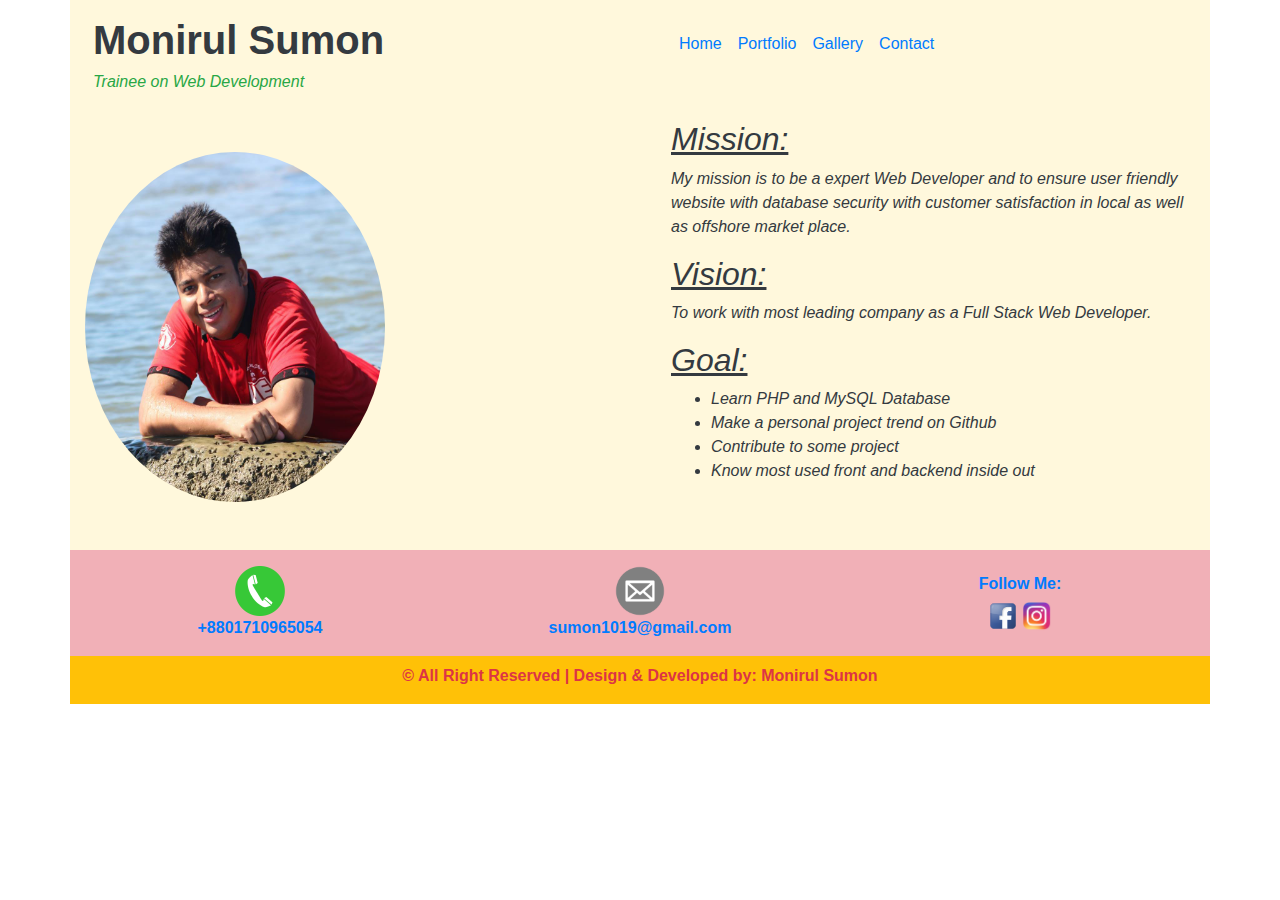
<file: index.html>
<!DOCTYPE html>
<html lang="en">
<head>
    <meta charset="UTF-8">
    <title>Welcome To My Site</title>
    <link rel="stylesheet" href="css/bootstrap.css">
    <link rel="stylesheet" href="css/my-style.css">
</head>
<body>
 <div class="container wraper">
     <div class="row">
         <div class="col-sm-12 col-md-6 col-lg-6">
            <a href="" class="navbar-brand pt-3 pl-2">
                <h1 class="text-dark"><b>Monirul Sumon</b></h1>
                <h6 class="text-success"><i>Trainee on Web Development</i></h6>
            </a>
         </div>

         <div class="col-sm-12 col-md-6 col-lg-6 pt-3">
             <nav class="navbar navbar-expand-sm">
                 <ul class="navbar-nav">
                     <li><a href="" class="nav-link">Home</a></li>
                     <li><a href="portfolio.html" class="nav-link">Portfolio</a></li>
                     <li><a href="gallery.html" class="nav-link">Gallery</a></li>
                     <li><a href="contact.html" class="nav-link">Contact</a></li>
                 </ul>
             </nav>
         </div>
     </div>



     <div class="row">
         <div class="col-sm-12 col-md-12 col-lg-6 pt-5 pb-5">
            <img src="images/sumon.cox.jpg"  class="rounded-circle" style="height: 350px; width: 300px" alt="" >
         </div>

        <div class="col-sm-12 col-md-12 col-lg-6" >
            <div class="text-dark pl-3">

                <h2 class="pt-3"><u><i>Mission:</i></u></h2>
                <p><i>My mission is to be a expert Web Developer and to ensure user friendly website with database security with customer satisfaction in local as well as offshore market place.</i></p>

                <h2><i><u>Vision:</u></i></h2>
                <p><i>To work with most leading company as a Full Stack Web Developer.</i></p>

                <h2><i><u>Goal:</u></i></h2>
                <ul>
                    <li><i>Learn PHP and MySQL Database</i></li>
                    <li><i>Make a personal project trend on Github</i></li>
                    <li><i>Contribute to some project</i></li>
                    <li><i>Know most used front and backend inside out</i></li>
                </ul>
            </div>
        </div>
     </div>



     <div class="row footerbg">
         <div class="col-sm-4 ">

             <div class="text-primary pt-3 footer1">
                 <img src="images/call%20button%20img.png" style="height: 50px; width: 50px" alt="">
                 <p><b>+8801710965054</b></p>
             </div>
         </div>
         <div class="col-sm-4 text-primary pt-3 footer2">
             <img src="images/mail%20icon.png" style="height: 50px; width: 50px" alt="">
             <p><b>sumon1019@gmail.com</b></p>
             
         </div>
         
         <div class="col-sm-4 text-primary pt-4 pb-2 footer3">
             <h6><b>Follow Me:</b></h6>
             <a href="https://www.facebook.com/monirulsumon.me"><img src="images/fb.png" style="height: 30px; width: 30px;" alt=""></a>
             <a href="https://www.instagram.com/monirul_sumon/"><img src="images/insta.png" style="height: 30px; width: 30px;" alt=""></a>

         </div>
     </div>

     <div class="row text-danger text-sm-center bg-warning">
            <div class="col-sm-12 pt-2">
                 <p><b> © All Right Reserved | Design & Developed by: Monirul Sumon </b></p>
            </div>
     </div>
 </div>





<script src="js/jquery-3.2.1.js"></script>
<script src="https://cdnjs.cloudflare.com/ajax/libs/popper.js/1.12.3/umd/popper.min.js" integrity="sha384-vFJXuSJphROIrBnz7yo7oB41mKfc8JzQZiCq4NCceLEaO4IHwicKwpJf9c9IpFgh" crossorigin="anonymous"></script>
<script src="js/bootstrap.js"></script>
</body>
</html>
</file>
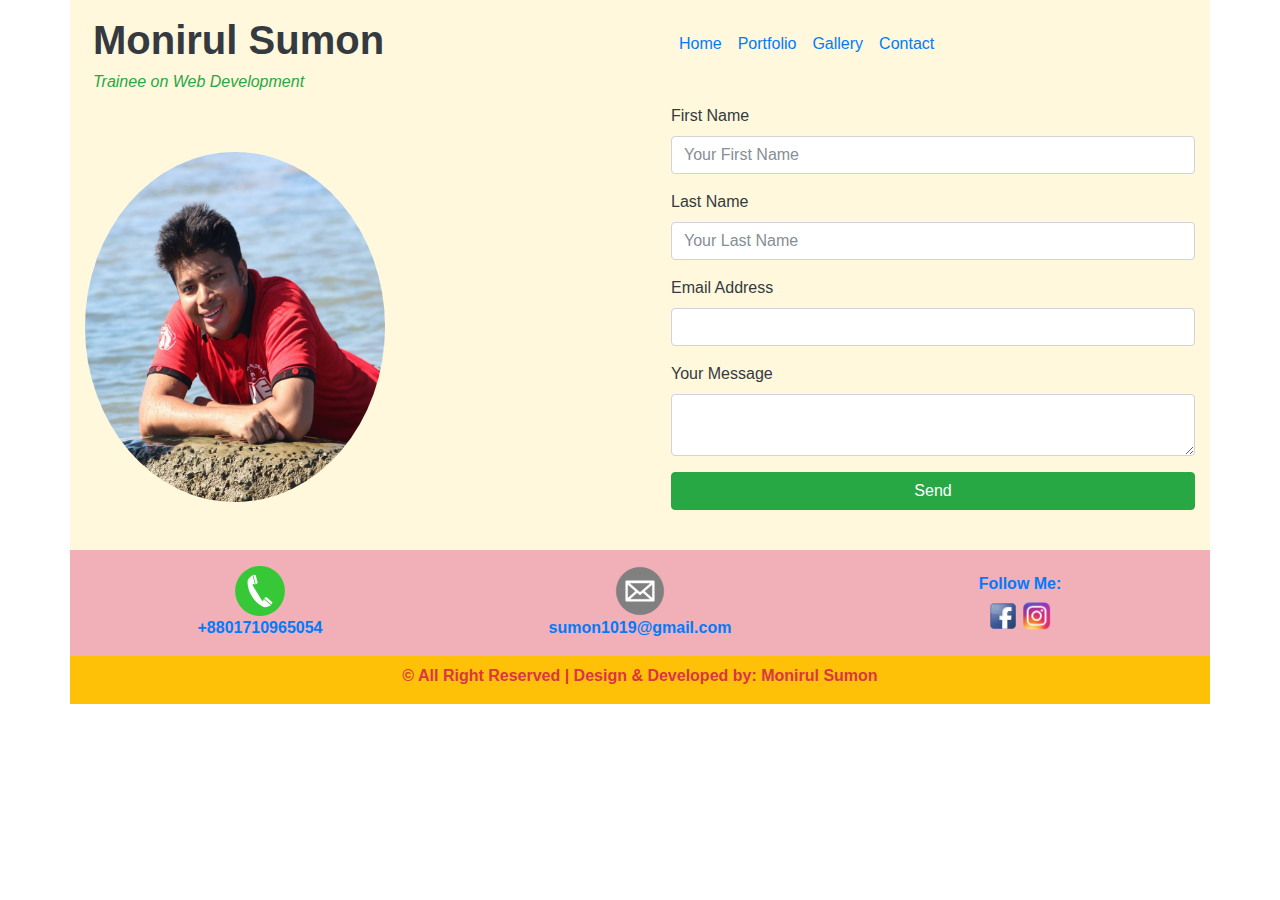
<file: contact.html>
<!DOCTYPE html>
<html lang="en">
<head>
    <meta charset="UTF-8">
    <title>Welcome To My Site</title>
    <link rel="stylesheet" href="css/bootstrap.css">
    <link rel="stylesheet" href="css/my-style.css">
</head>
<body>
<div class="container wraper">
    <div class="row">
        <div class="col-sm-12 col-md-6 col-lg-6">
            <a href="" class="navbar-brand pt-3 pl-2">
                <h1 class="text-dark"><b>Monirul Sumon</b></h1>
                <h6 class="text-success"><i>Trainee on Web Development</i></h6>
            </a>
        </div>

        <div class="col-sm-12 col-md-6 col-lg-6 pt-3">
            <nav class="navbar navbar-expand-sm">
                <ul class="navbar-nav">
                    <li><a href="index.html" class="nav-link">Home</a></li>
                    <li><a href="portfolio.html" class="nav-link">Portfolio</a></li>
                    <li><a href="gallery.html" class="nav-link">Gallery</a></li>
                    <li><a href="contact.html" class="nav-link">Contact</a></li>
                </ul>
            </nav>
        </div>
    </div>

    <div class="row">
        <div class="col-sm-12 col-md-12 col-lg-6 pt-5 pb-5">
            <img src="images/sumon.cox.jpg"  class="rounded-circle" style="height: 350px; width: 300px" alt="" >
        </div>

        <div class="col-sm-12 col-md-6" >
            <div class="text-dark pl-3">

                <div class="form-group">
                    <label for="firstName">First Name</label>
                    <input type="text" name="first_name" placeholder="Your First Name" maxlength="10" id="firstName"class="form-control">
                </div>

                <div class="form-group">
                    <label for="lastName">Last Name</label>
                    <input type="text" name="last_name"  placeholder="Your Last Name" id="lastName" class="form-control">
                </div>

                <div class="form-group">
                    <label for="emailAddress">Email Address</label>
                    <input type="text" name="email_address" id="emailAddress" class="form-control">
                </div>

                <div class="form-group">
                    <label>Your Message</label>
                    <textarea type="text" name="address" class="form-control"></textarea>
                </div>

                <div class="form-group">

                    <button type="submit" class=" btn btn-success btn-block">Send</button>
                </div>
            </div>
        </div>
    </div>

    <div class="row footerbg">
        <div class="col-sm-4 ">

            <div class="text-primary pt-3 footer1">
                <img src="images/call%20button%20img.png" style="height: 50px; width: 50px" alt="">
                <p><b>+8801710965054</b></p>
            </div>
        </div>
        <div class="col-sm-4 text-primary pt-3 footer2">
            <img src="images/mail%20icon.png" style="height: 50px; width: 50px" alt="">
            <p><b>sumon1019@gmail.com</b></p>
        </div>

        <div class="col-sm-4 text-primary pt-4 pb-2 footer3">
            <h6><b>Follow Me:</b></h6>
            <a href="https://www.facebook.com/monirulsumon.me"><img src="images/fb.png" style="height: 30px; width: 30px;" alt=""></a>
            <a href="https://www.instagram.com/monirul_sumon/"><img src="images/insta.png" style="height: 30px; width: 30px;" alt=""></a>
        </div>
    </div>

    <div class="row text-danger text-sm-center bg-warning">
        <div class="col-sm-12 pt-2">
            <p><b> © All Right Reserved | Design & Developed by: Monirul Sumon </b></p>
        </div>
    </div>
</div>





<script src="js/jquery-3.2.1.js"></script>
<script src="https://cdnjs.cloudflare.com/ajax/libs/popper.js/1.12.3/umd/popper.min.js" integrity="sha384-vFJXuSJphROIrBnz7yo7oB41mKfc8JzQZiCq4NCceLEaO4IHwicKwpJf9c9IpFgh" crossorigin="anonymous"></script>
<script src="js/bootstrap.js"></script>
</body>
</html>
</file>
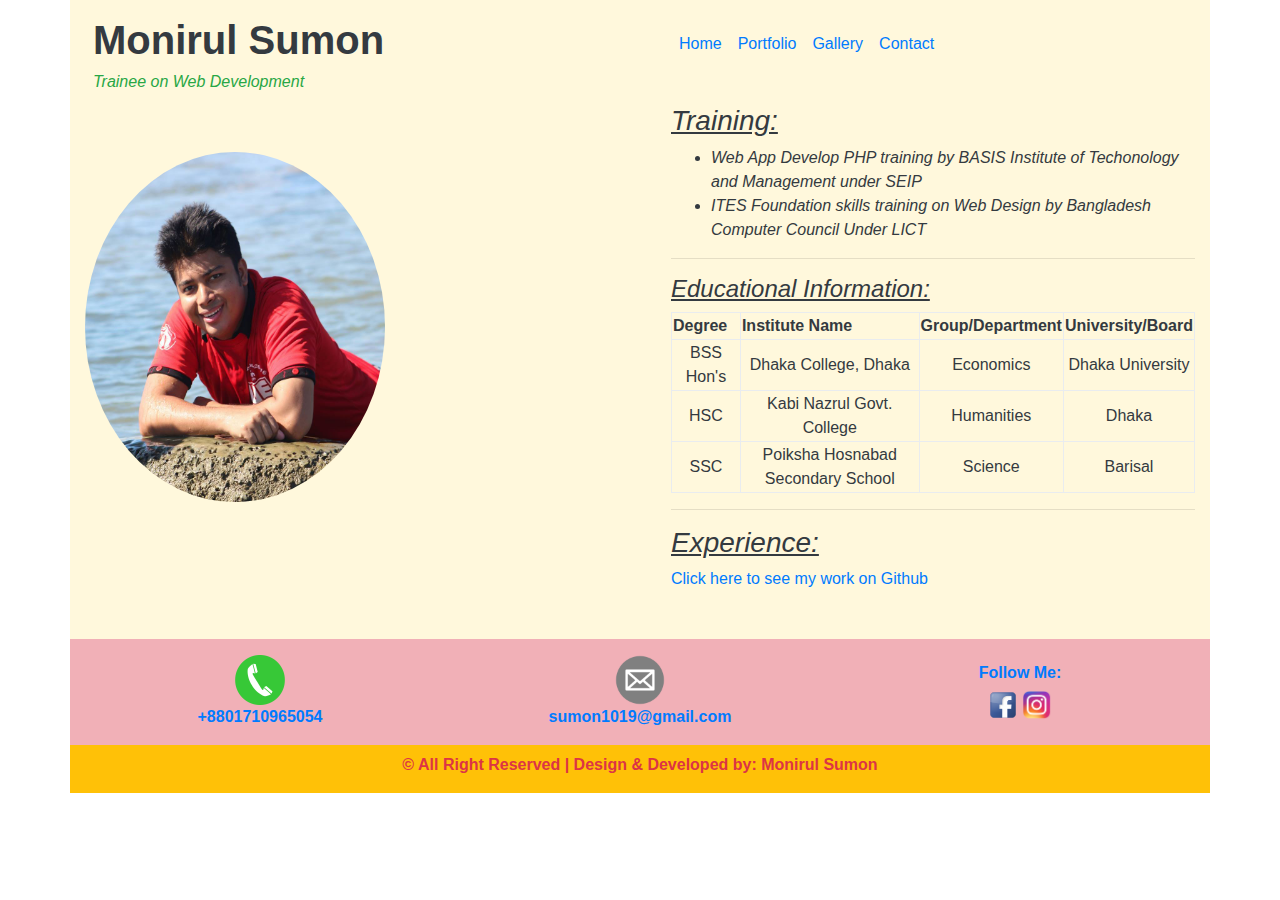
<file: portfolio.html>
<!DOCTYPE html>
<html lang="en">
<head>
    <meta charset="UTF-8">
    <title>Welcome To My Site</title>
    <link rel="stylesheet" href="css/bootstrap.css">
    <link rel="stylesheet" href="css/my-style.css">
</head>
<body>
<div class="container wraper">
    <div class="row">
        <div class="col-sm-12 col-md-6 col-lg-6">
            <a href="" class="navbar-brand pt-3 pl-2">
                <h1 class="text-dark"><b>Monirul Sumon</b></h1>
                <h6 class="text-success"><i>Trainee on Web Development</i></h6>
            </a>
        </div>

        <div class="col-sm-12 col-md-6 col-lg-6 pt-3">
            <nav class="navbar navbar-expand-sm">
                <ul class="navbar-nav">
                    <li><a href="index.html" class="nav-link">Home</a></li>
                    <li><a href="portfolio.html" class="nav-link">Portfolio</a></li>
                    <li><a href="gallery.html" class="nav-link">Gallery</a></li>
                    <li><a href="contact.html" class="nav-link">Contact</a></li>
                </ul>
            </nav>
        </div>
    </div>



    <div class="row">
        <div class="col-sm-12 col-md-12 col-lg-6 pt-5 pb-5">
            <img src="images/sumon.cox.jpg"  class="rounded-circle" style="height: 350px; width: 300px" alt="" >
        </div>

        <div class="col-sm-12 col-md-12 col-lg-6" >
            <div class="text-dark pl-3">
                <h3><i><u>Training:</u></i></h3>
                <ul>
                    <li><i>Web App Develop PHP training by BASIS Institute of Techonology and Management under SEIP</i></li>
                    <li><i>ITES Foundation skills training on Web Design by Bangladesh Computer Council Under LICT</i></li>

                </ul>
                <hr>
                <h4><i><u>Educational Information:</u></i></h4>
                <table class=" table-bordered table-hover table-responsive" align="center">
                    <tr>
                        <th>Degree</th>
                        <th>Institute Name</th>
                        <th>Group/Department</th>
                        <th>University/Board</th>
                    </tr>
                    <tr align="center">
                        <td>BSS Hon's</td>
                        <td>Dhaka College, Dhaka</td>
                        <td>Economics</td>
                        <td>Dhaka University</td>
                    </tr>
                    <tr align="center">
                        <td>HSC</td>
                        <td>Kabi Nazrul Govt. College</td>
                        <td>Humanities</td>
                        <td>Dhaka</td>
                    </tr>
                    <tr align="center">
                        <td>SSC</td>
                        <td>Poiksha Hosnabad Secondary School</td>
                        <td>Science</td>
                        <td>Barisal</td>
                    </tr>

                </table>
                <hr>
                    <div class="pb-5">
                        <h3><i><u>Experience:</u></i></h3>
                        <a href="https://github.com/sumon1019">Click here to see my work on Github</a>
                    </div>


            </div>
        </div>
    </div>



    <div class="row footerbg">
        <div class="col-sm-4 ">

            <div class="text-primary pt-3 footer1">
                <img src="images/call%20button%20img.png" style="height: 50px; width: 50px" alt="">
                <p><b>+8801710965054</b></p>
            </div>

        </div>
        <div class="col-sm-4 text-primary pt-3 footer2">
            <img src="images/mail%20icon.png" style="height: 50px; width: 50px" alt="">
            <p><b>sumon1019@gmail.com</b></p>

        </div>

        <div class="col-sm-4 text-primary pt-4 pb-2 footer3">
            <h6><b>Follow Me:</b></h6>
            <a href="https://www.facebook.com/monirulsumon.me"><img src="images/fb.png" style="height: 30px; width: 30px;" alt=""></a>
            <a href="https://www.instagram.com/monirul_sumon/"><img src="images/insta.png" style="height: 30px; width: 30px;" alt=""></a>

        </div>
    </div>
    <div class="row text-danger text-sm-center bg-warning">
        <div class="col-sm-12 pt-2">
            <p><b> © All Right Reserved | Design & Developed by: Monirul Sumon </b></p>

        </div>

    </div>
</div>
</div>




<script src="js/jquery-3.2.1.js"></script>
<script src="https://cdnjs.cloudflare.com/ajax/libs/popper.js/1.12.3/umd/popper.min.js" integrity="sha384-vFJXuSJphROIrBnz7yo7oB41mKfc8JzQZiCq4NCceLEaO4IHwicKwpJf9c9IpFgh" crossorigin="anonymous"></script>
<script src="js/bootstrap.js"></script>
</body>
</html>
</file>
<file: css/my-style.css>
.footer1{
    text-align: center;
}

.footer2{
    text-align: center;
}

.footer3{
    text-align: center;
}

.wraper{
    background-color:cornsilk;


}
.footerbg{
    background-color: #f1b0b7;
}
</file>
